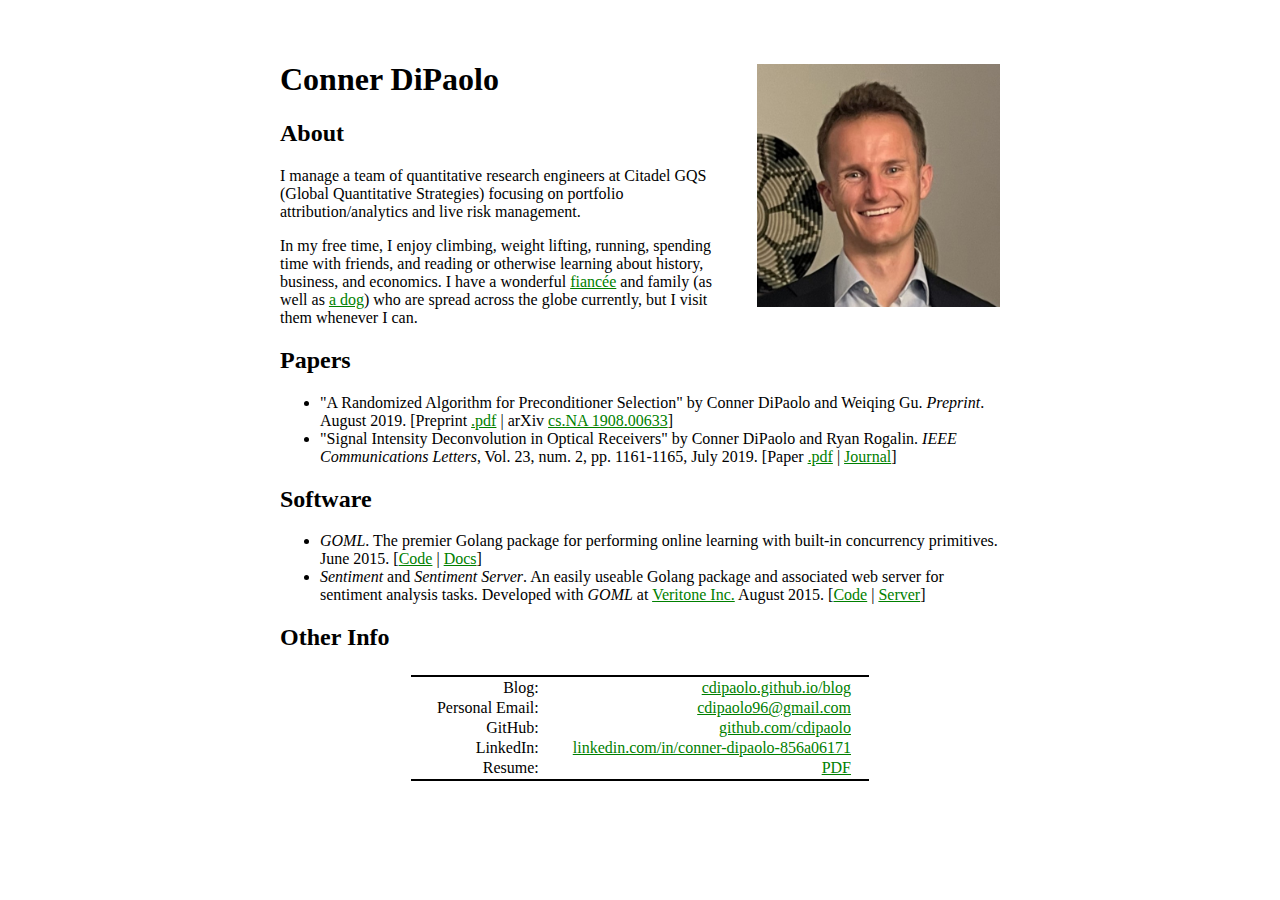
<file: index.html>
<!doctype html>

<html lang="en">
<head>
  <meta charset="utf-8">

  <title>Conner DiPaolo</title>
  <meta name="description" content="Conner DiPaolo's Personal Website">
  <meta name="author" content="Conner DiPaolo">

  <link rel="stylesheet" href="css/styles.css">

</head>

<body>
    <div class="page-body"> 
        <img id="face-picture" src="img/face2.jpg" alt="Profile Picture" class="profile-picture">
        <div class="info-container">
            <h1>Conner DiPaolo</h1>
            <h2>About</h2>
            <p>
                I manage a team of quantitative research engineers at Citadel GQS (Global Quantitative Strategies) focusing on portfolio attribution/analytics and live risk management.
            </p>
            <p>
            In my free time, I enjoy climbing, weight lifting, running, spending time with friends, and reading or otherwise learning about history, business, and economics. I have a wonderful <a onmouseenter="hoverFacePicture('daphne2.jpg')" onmouseleave="hoverFacePicture('face2.jpg')" href="#">fiancée</a> and family (as well as <a onmouseenter="hoverFacePicture('lexi3.jpg')" onmouseleave="hoverFacePicture('face2.jpg')" href="#">a dog</a>) who are spread across the globe currently, but I visit them whenever I can.
            </p>

            <h2>Papers</h2>
            <ul>
                <li>"A Randomized Algorithm for Preconditioner Selection" by Conner DiPaolo and Weiqing Gu. <em>Preprint</em>. August 2019. [Preprint <a href="https://arxiv.org/pdf/1908.00633">.pdf</a> | arXiv <a href="https://arxiv.org/abs/1908.00633">cs.NA 1908.00633</a>]</li>
                <li>"Signal Intensity Deconvolution in Optical Receivers" by Conner DiPaolo and Ryan Rogalin. <em>IEEE Communications Letters</em>, Vol. 23, num. 2, pp. 1161-1165, July 2019. [Paper <a href="files/SignalIntensityDeconvolution_DiPaoloRogalin.pdf">.pdf</a> | <a href="https://doi.org/10.1109/LCOMM.2019.2912382">Journal</a>] </li>
            </ul>

            <h2>Software</h2>
            <ul>
                <li><em>GOML</em>. The premier Golang package for performing online learning with built-in concurrency primitives. June 2015. [<a href="https://github.com/cdipaolo/goml">Code</a> | <a href="https://godoc.org/github.com/cdipaolo/goml">Docs</a>]</li>
                <li><em>Sentiment</em> and <em>Sentiment Server</em>. An easily useable Golang package and associated web server for sentiment analysis tasks. Developed with <em>GOML</em> at <a href="https://www.veritone.com/">Veritone Inc.</a> August 2015. [<a href="https://github.com/cdipaolo/sentiment">Code</a> | <a href="https://github.com/cdipaolo/sentiment-server">Server</a>]</li>
            </ul>

            <h2>Other Info</h2>
            <table>
                <tr><td>Blog:</td><td><a href="blog/index.html">cdipaolo.github.io/blog</a></td></tr>
                <tr><td>Personal Email:</td><td><a href="mailto:cdipaolo96@gmail.com">cdipaolo96@gmail.com</a></td></tr>
                <tr><td>GitHub:</td><td><a href="https://github.com/cdipaolo">github.com/cdipaolo</a></td></tr>
                <tr><td>LinkedIn:</td><td><a href="https://www.linkedin.com/in/conner-dipaolo-856a06171/">linkedin.com/in/conner-dipaolo-856a06171</a></td></tr>
                <tr><td>Resume:</td><td><a href="files/resume/resume.pdf">PDF</a></td></tr>
            </table>
        </div>
    </div>

    <script>
        var facePicture = document.getElementById("face-picture");

        function hoverFacePicture(imgPath) {
            facePicture.src = "img/" + imgPath;
        }
    </script>
</body>
</html>
</file>
<file: css/styles.css>
.page-body {
  max-width: 45em;
  margin: 0 auto;
  padding: 2em;
}

@media (max-width: 1000px) {
  .page-body {
    max-width: 100%;
  }
}

.info-container {
  vertical-align: left;
  padding-top: 0;
}

.profile-picture {
  vertical-align: right;
  float: right;
  max-height: 15.175em;
  padding: 1.5em 0em 0.5em 1em;
}

.sub-page-main-photo {
  vertical-align: right;
  float: right;
  max-height: 9em;
  padding: 1.5em 0em 0.5em 1em;
}

.plot {
  max-width: 30em;
  display: block;
  margin: auto;
  padding: 1em;
}

table {
  padding-left: 0.5em;
}

td {
  padding: 0 1em 0 1em;
}

@media (max-width: 1000px) {
  td,th {
    white-space: nowrap;
    font-size: xx-large;
  }
}

a, a:link, a:visited, a:focus, a:active {
  color: green;
}
a:hover {
  color: #5B9853;
}

pre.algorithm {
  padding-left: 2em;
}

table {
  margin: auto;
  border-top: 2px solid;
  border-bottom: 2px solid;
  margin-top: 1.5em;
}

th {
  font-weight: normal;
  border-bottom: 1px solid;
}

td {
  text-align: right;
}

p.caption {
  padding-left: 3em;
  padding-right: 3em;
}
</file>
